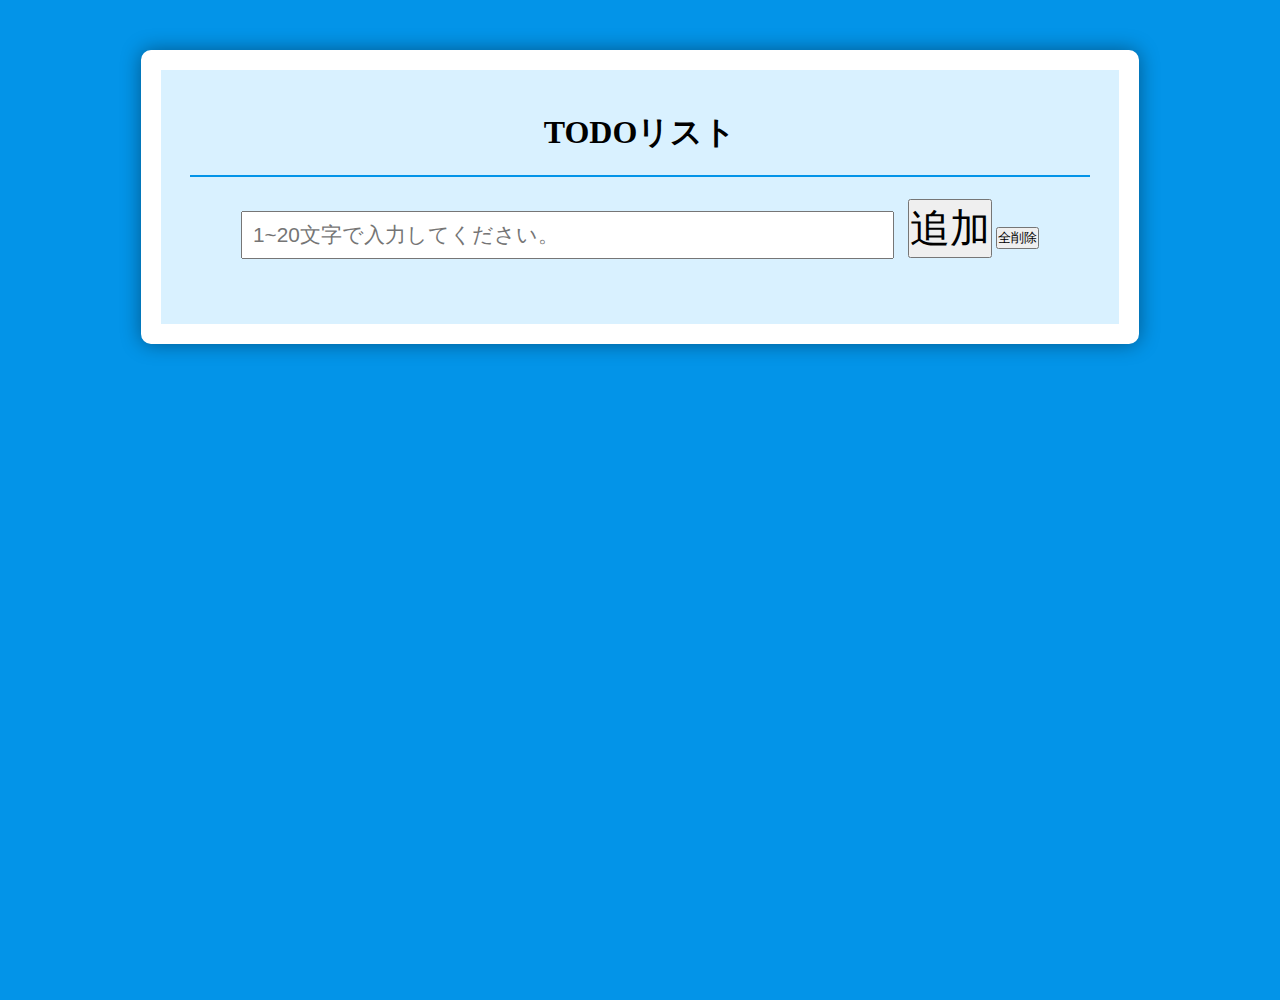
<file: index.html>
<html>
<head>
 <meta charset="UTF-8" />
  <title>TODOリスト</title>
  <link rel="stylesheet" type="text/css" href="css/reset.css">
  <link rel="stylesheet" type="text/css" href="css/index.css">
</head>
<body>
    <script src="js/jquery-3.0.0.min.js"></script>
    <script src="js/localStorage.js"></script>
    
     <div id="main">
         <div id="main_inner">
         <h1>TODOリスト</h1>
          <div id="form">
          <input id="formText" type="text" name="comment" size="50" maxlength="20" placeholder="1~20文字で入力してください。">
          <input id="formButton" type="button" value="追加">
          <input id="AlldeleteButton" type="button" value="全削除">
        </div>
        <div id="caution"></div>
        <div id="list"></div>
        </div>
        </div>
</body>
</html>
</file>
<file: css/index.css>
#main {
    min-width: 1080px;
    min-height: 900px;
    padding: 50px 0 50px;
    background-color: #0394E8;
}
#main #main_inner {
    width: 900px;
    margin: 0px auto;
    padding: 0 29px 30px;;
    background-color: #D9F1FF;
    border-radius: 10px;        /* CSS3草案 */
    -webkit-border-radius: 10px;    /* Safari,Google Chrome用 */  
    -moz-border-radius: 10px;   /* Firefox用 */
         box-shadow:0px 0px 20px rgba(0,0,0,0.4);
    border: 20px solid #fff;
}
#main #main_inner h1 {
    padding: 20px;
    text-align: center;
    border-bottom: 2px solid #0394E8;
}
#main #main_inner #form {
    text-align: center;
}
#main #main_inner #form > * {
    display: inline-block;
}
#main #main_inner #form #formText {
    padding: 10px;
    font-size: 1.3rem;
}
#main #main_inner #form #formButton, #deleteButton {
    margin-left: 10px;
    font-size: 2.5rem;
}
#main #caution {
    width: 645px;
    margin: 0 auto;
    padding-top: 5px;
    font-size: 0.8rem;
    color: #ff002b;
}
#main #main_inner #list {
    width: 590px;
    margin: 0 auto;
    padding-top: 30px;
}
#main #main_inner #list .check {
    width: 25px;
    height: 59px;
    float: left;
}
#main #main_inner #list .list_value p{
    float:left;
}
#main #main_inner #list span:before {
    content: " - ";
    padding-left: 20px;
}
#main #main_inner #list .list_value span {
    margin-top: 20px;
    float: right;
    font-size: 0.5rem;
    color: #9F9F9F;
}
</file>
